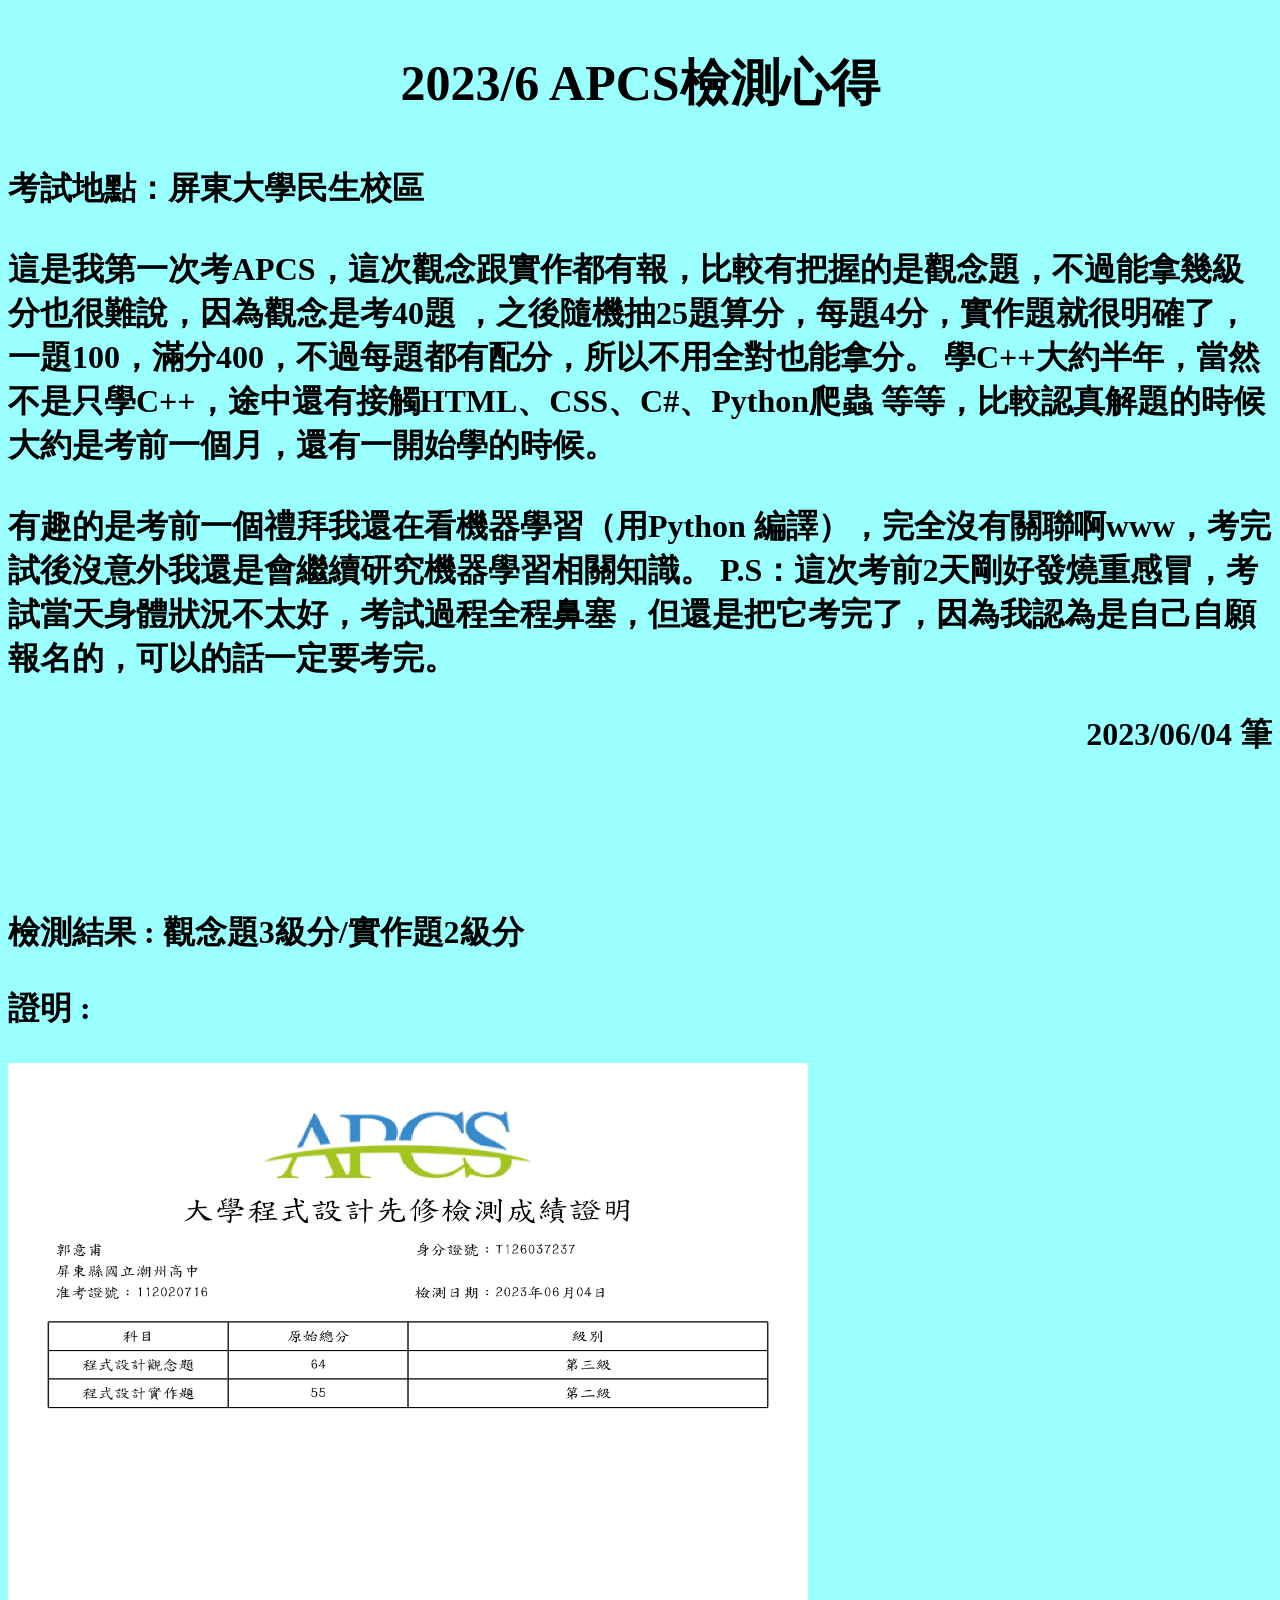
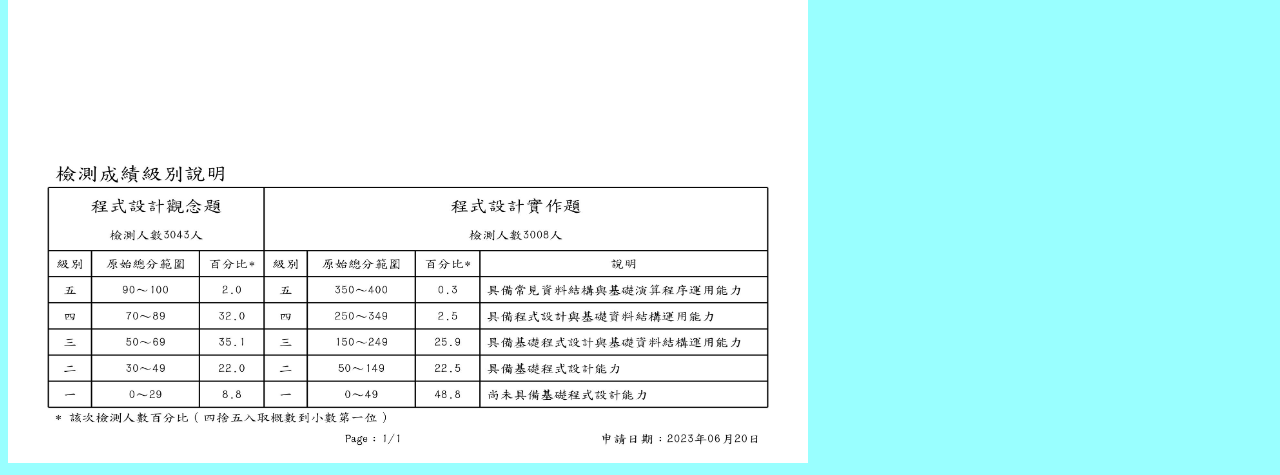
<file: Web - 複製/reflection/2023.6apcs.html>
<!DOCTYPE html>
<html>
    <meta charset="UTF-8">
    <title>2023/6 APCS檢測心得</title>
    <body style="background-color:rgb(153, 255, 255)">
        <p align="center" style="font-size:50px;"><b>2023/6 APCS檢測心得</b></p>
        <p style="font-size:32px"><b>考試地點：屏東大學民生校區<br><br>

            這是我第一次考APCS，這次觀念跟實作都有報，比較有把握的是觀念題，不過能拿幾級分也很難說，因為觀念是考40題
            ，之後隨機抽25題算分，每題4分，實作題就很明確了，一題100，滿分400，不過每題都有配分，所以不用全對也能拿分。
            
            學C++大約半年，當然不是只學C++，途中還有接觸HTML、CSS、C#、Python爬蟲 等等，比較認真解題的時候大約是考前一個月，還有一開始學的時候。<br><br>
            
            有趣的是考前一個禮拜我還在看機器學習（用Python 編譯），完全沒有關聯啊www，考完試後沒意外我還是會繼續研究機器學習相關知識。
            
            P.S：這次考前2天剛好發燒重感冒，考試當天身體狀況不太好，考試過程全程鼻塞，但還是把它考完了，因為我認為是自己自願報名的，可以的話一定要考完。
            
            </b></p>

            <p style="font-size:32px" align="right"><b>2023/06/04 筆</b></p>
            <br><br><br><br><br>
            <p style="font-size:32px"><b>檢測結果 : 觀念題3級分/實作題2級分</b></p>
            
            <p style="font-size:32px"><b>證明 : </b></p>
            <img src="2023.6apcsgrade.jpg" class="img" width="800px" height="1000px" >
            
            
    </body>
</html>
</file>
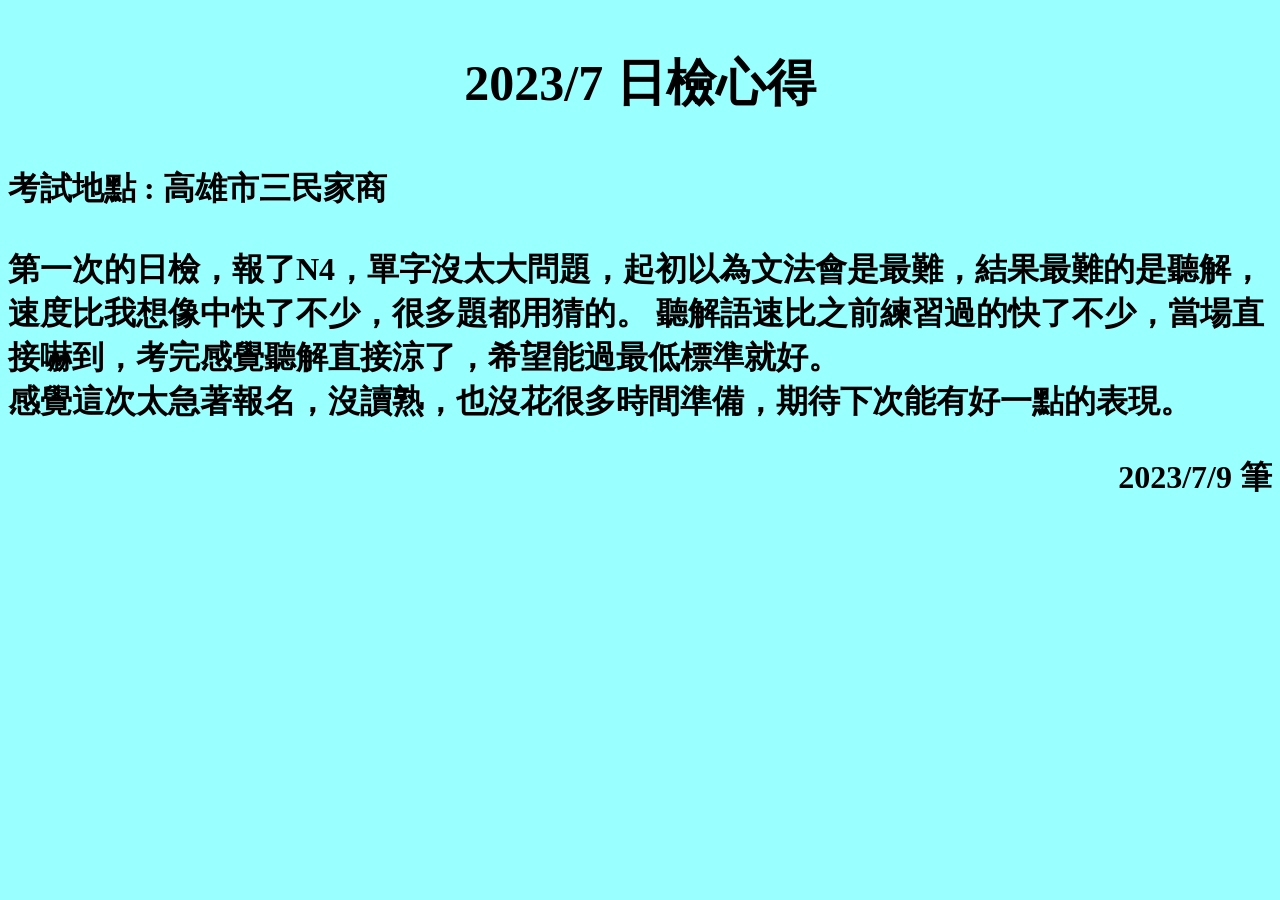
<file: Web - 複製/reflection/2023.7jlpt.html>
<!DOCTYPE html>
<html>
    <head>
        <meta charset="UTF-8">
        <title>2023/7 日檢心得</title>
    </head>
    <body style="background-color:rgb(153, 255, 255)">
        <p align="center" style="font-size:50px;"><b>2023/7 日檢心得</b></p>
        <p style="font-size:32px;"><b>考試地點 : 高雄市三民家商<br><br>

            第一次的日檢，報了N4，單字沒太大問題，起初以為文法會是最難，結果最難的是聽解，速度比我想像中快了不少，很多題都用猜的。
            
            聽解語速比之前練習過的快了不少，當場直接嚇到，考完感覺聽解直接涼了，希望能過最低標準就好。<br>

            感覺這次太急著報名，沒讀熟，也沒花很多時間準備，期待下次能有好一點的表現。


        </b></p>

        <p style="font-size:32px" align="right"><b>2023/7/9 筆</b></p>
    </body>
</html>
</file>
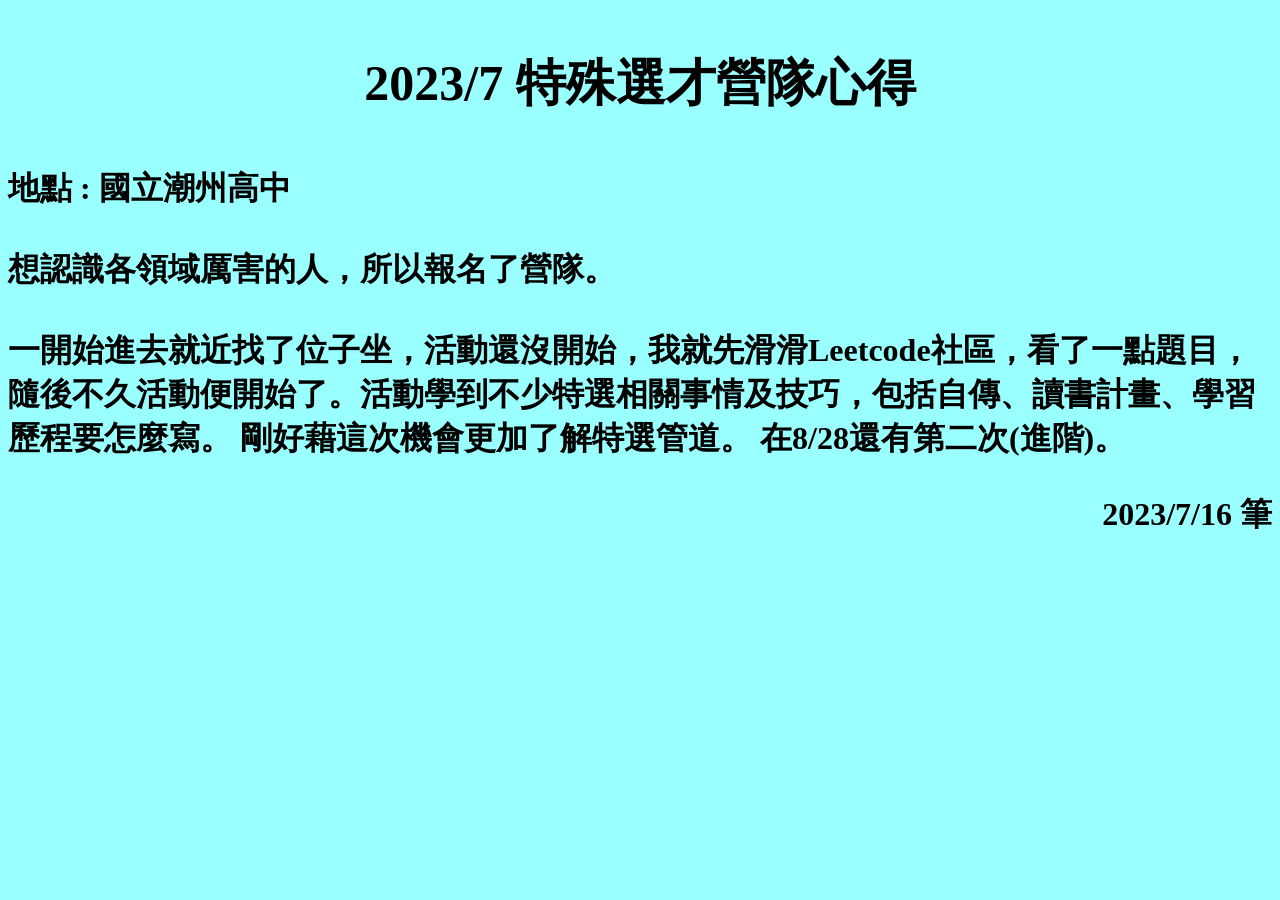
<file: Web - 複製/reflection/2023.7特選.html>
<!DOCTYPE html>
<html>
    <head>
        <meta charest="UTF-8">
        <title>2023/7 特殊選才營隊心得</title>
    </head>
    <body style="background-color:rgb(153, 255, 255)">
        <p align="center" style="font-size:50px"><b>2023/7 特殊選才營隊心得</b></p>
        <p style="font-size:32px;"><b>地點 : 國立潮州高中<br><br>

            想認識各領域厲害的人，所以報名了營隊。<br><br>

            一開始進去就近找了位子坐，活動還沒開始，我就先滑滑Leetcode社區，看了一點題目，隨後不久活動便開始了。活動學到不少特選相關事情及技巧，包括自傳、讀書計畫、學習歷程要怎麼寫。
            剛好藉這次機會更加了解特選管道。
            在8/28還有第二次(進階)。

        </b></p>

        <p style="font-size:32px;" align="right"><b>2023/7/16 筆</b></p>
    </body>
</html>
</file>
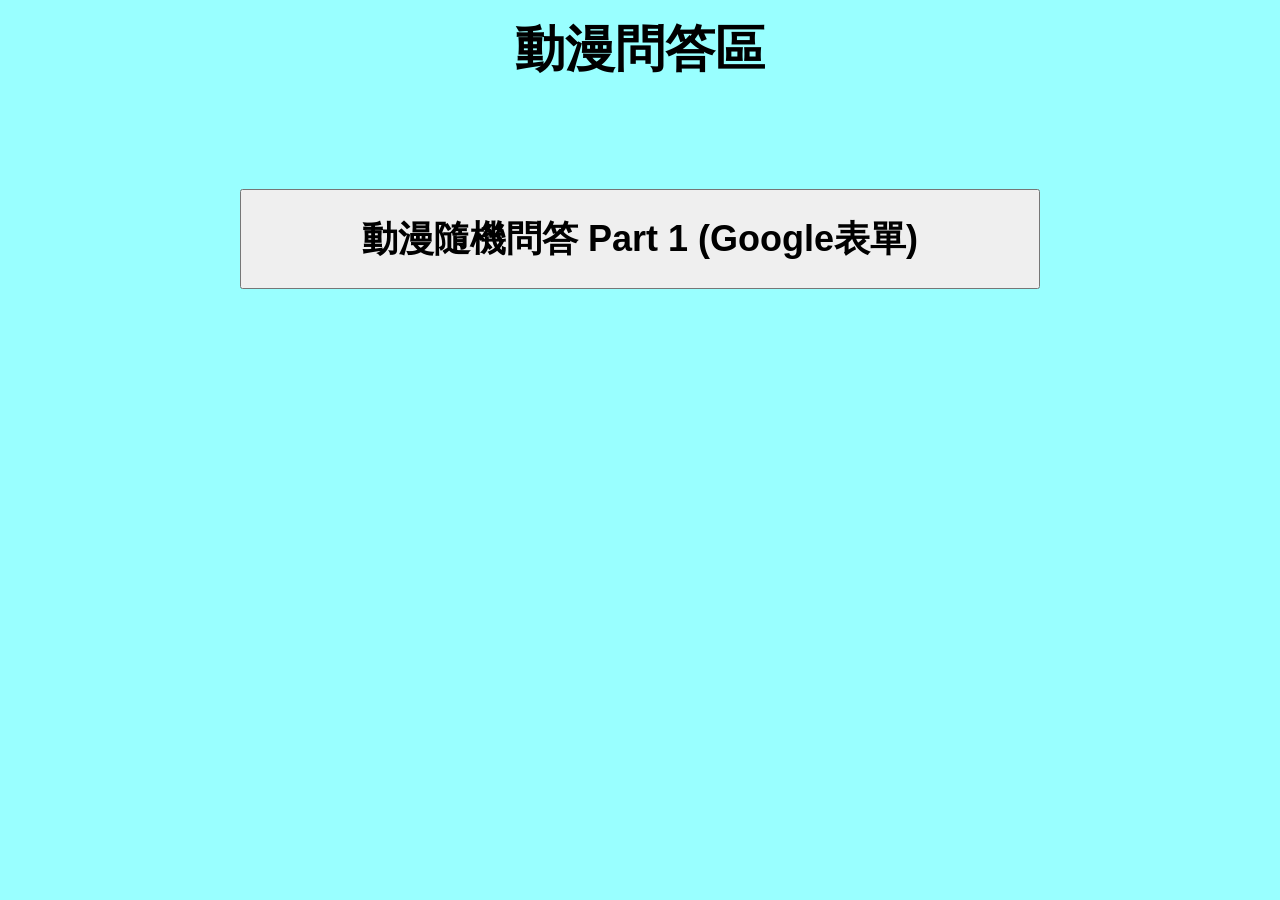
<file: Web - 複製/share/animeproblem.html>
<!DOCTYPE html>
<html>
    <head>
        <meta charset="UTF-8">
        <title>動漫問答區</title>
        <link rel="stylesheet" type="text/css" href="sharestyle.css">  <!--連結到sharestyle*/-->
    </head>
        <body style="background-color:rgb(153, 255, 255)">
            <p align="center"><b style="font-size:50px;">動漫問答區</b></p>
            <br><br><br><br><br>
            <div class="button font" align="center" >
            <button style="width:800px;height:100px;"><a href="https://docs.google.com/forms/d/e/1FAIpQLScLaqS2WL5iBUVmwaH1uDPFujviwW70iAPB9LrLkOo-P5P5sw/viewform?embedded=true">
                <p ><b style="font-size:36px;">動漫隨機問答 Part 1 (Google表單)</b></p></a></button>
                
            </div>
        </body>
   
</html>
</file>
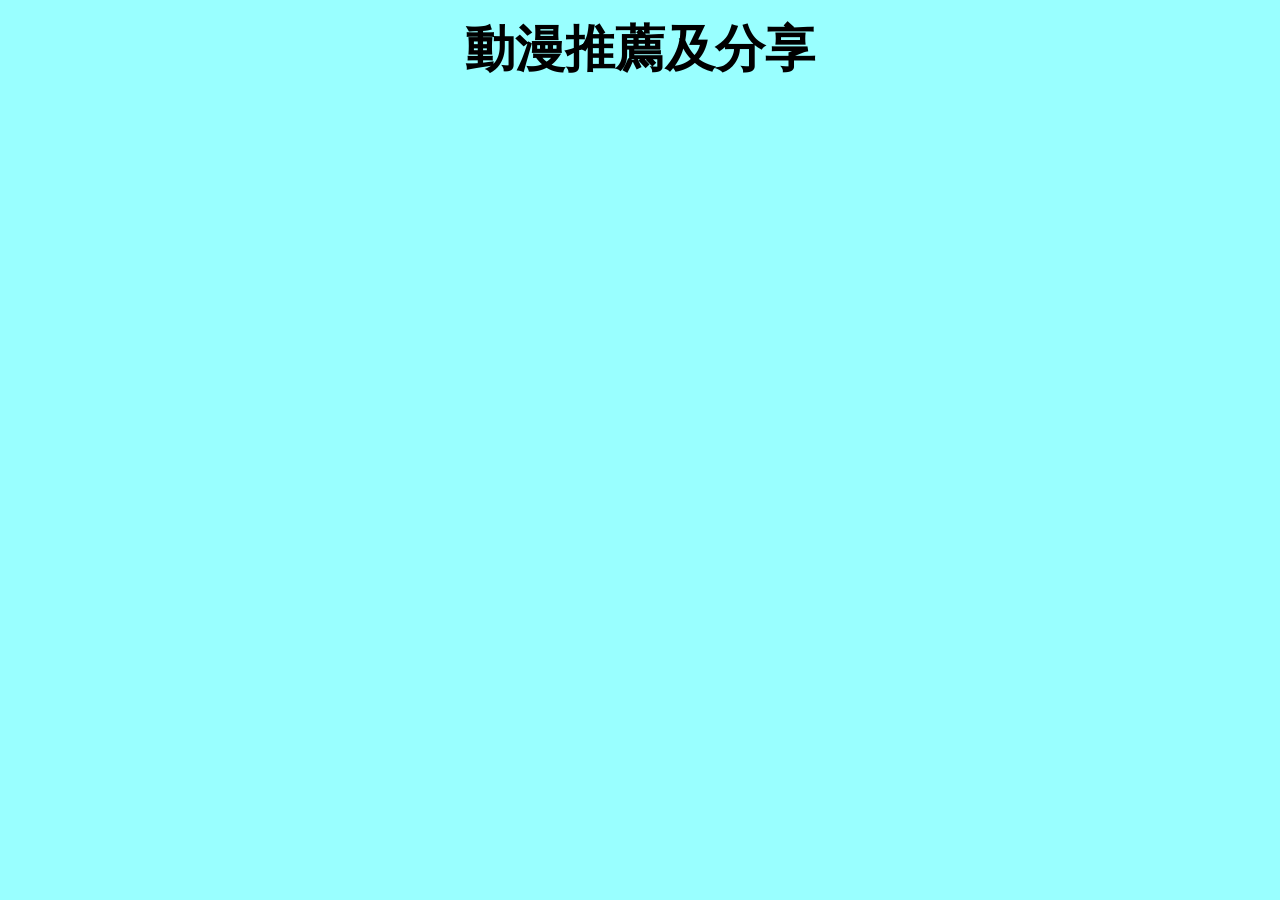
<file: Web - 複製/share/animeshare.html>
<!DOCTYPE html>
<html>
    <head>
        <meta charset="UTF-8">
        <title>動漫推薦及分享</title>
        <link rel="stylesheet" type="text/css" href="sharestyle.css">  <!--連結到sharestyle*/-->
    </head>
    <body style="background-color:rgb(153, 255, 255)">
        <p align="center"><b style="font-size:50px;">動漫推薦及分享</b></p>

    </body>
</html>
</file>
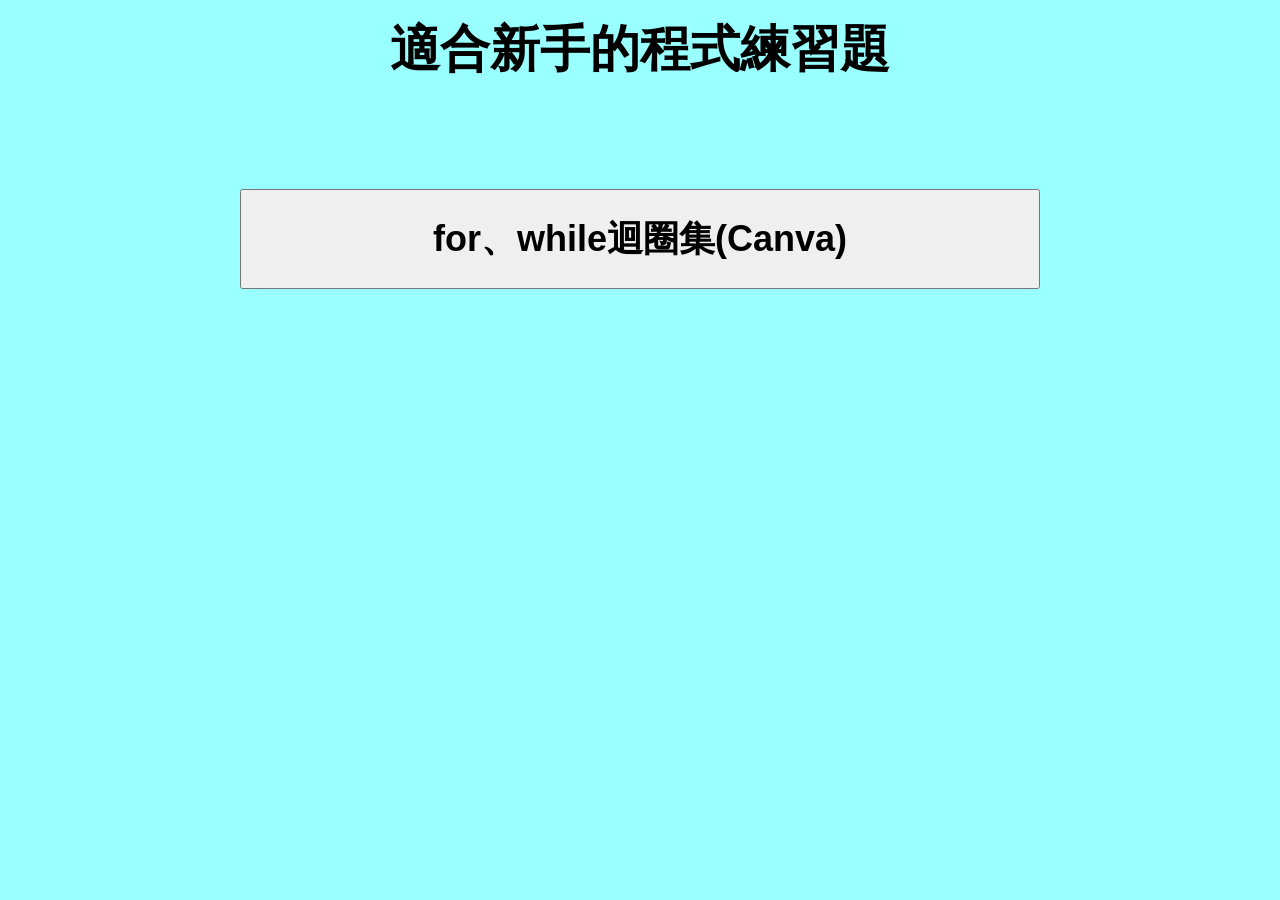
<file: Web - 複製/share/programming.html>
<!DOCTYPE html>
<html>
    <head>
        <meta charset="UTF-8">
        <title>適合新手的程式練習題</title>
        <link rel="stylesheet" type="text/css" href="sharestyle.css">  <!--連結到sharestyle*/-->
    </head>
    <body style="background-color:rgb(153, 255, 255)">
        <p align="center"><b style="font-size:50px;">適合新手的程式練習題</b></p>
            <br><br><br><br><br>
            <div align="center" class="button font">
            <button style="width:800px;height:100px; "><a href="https://www.canva.com/design/DAFnxNXVqKQ/eynB3N-k2zy9prydOQY0vQ/view?utm_content=DAFnxNXVqKQ&utm_campaign=designshare&utm_medium=link&utm_source=publishsharelink">
                <p ><b style="font-size:36px;">for、while迴圈集(Canva)</b></p></a></button>
                
            </div>
    </body>
</html>
</file>
<file: Web - 複製/share/sharestyle.css>
.button font
{
    color:#000000;
}
a:link, a:visited,  a:hover, a:active /*連結去底線*/
{
    color:#000000;
    text-decoration:none;
}
</file>
